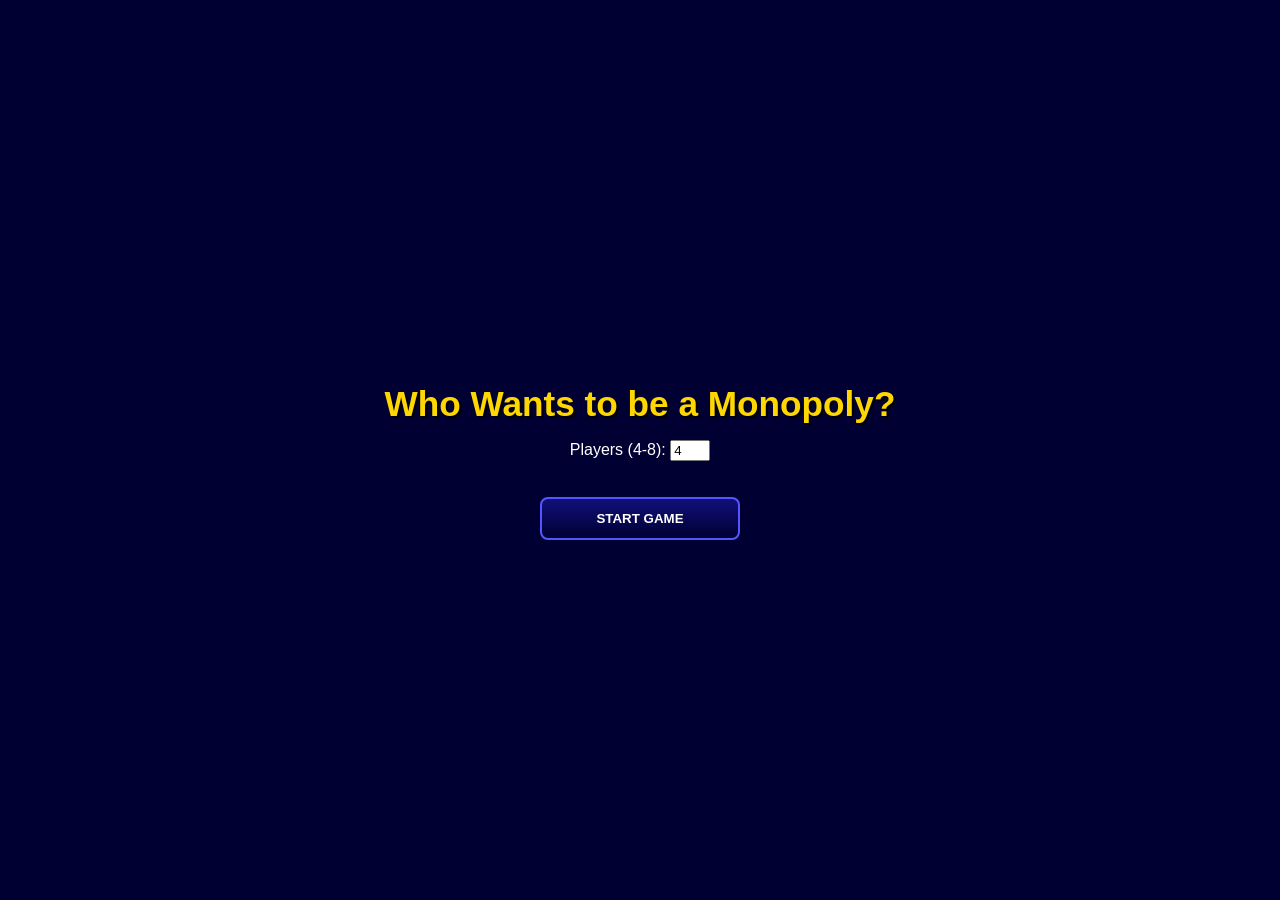
<file: index.html>
<!DOCTYPE html>
<html lang="en">
<head>
    <meta charset="UTF-8">
    <meta name="viewport" content="width=device-width, initial-scale=1.0">
    <title>Who Wants to be a Monopoly?</title>
    <style>
        :root {
            --bg-color: #000033;
            --gold: #ffd700;
            --blue-gradient: linear-gradient(to bottom, #10107a 0%, #000033 100%);
            --correct-green: #00ff00;
            --wrong-red: #ff0000;
            --border-style: 2px solid #5555ff;
        }

        body {
            background-color: var(--bg-color);
            color: white;
            font-family: 'Segoe UI', Arial, sans-serif;
            display: flex;
            justify-content: center;
            align-items: center;
            min-height: 100vh;
            margin: 0;
            overflow: hidden;
        }

        #game-container {
            width: 95%;
            max-width: 900px;
            text-align: center;
            padding: 20px;
        }

        h1 { color: var(--gold); text-shadow: 2px 2px #000; font-size: 2.2rem; margin-bottom: 5px; }

        /* Setup Screen */
        .player-name-row {
            display: flex;
            align-items: center;
            justify-content: space-between;
            margin-bottom: 10px;
            background: rgba(255,255,255,0.1);
            padding: 8px 15px;
            border-radius: 5px;
        }
        input[type="text"] { padding: 5px; border-radius: 4px; border: none; width: 60%; }

        /* District Grid */
        .district-grid {
            display: grid;
            grid-template-columns: repeat(auto-fit, minmax(130px, 1fr));
            gap: 12px;
            max-height: 50vh;
            overflow-y: auto;
            padding: 10px;
        }

        .btn {
            background: var(--blue-gradient);
            border: var(--border-style);
            color: white;
            padding: 12px 5px;
            cursor: pointer;
            border-radius: 8px;
            font-weight: bold;
            transition: 0.2s;
        }

        /* Area Colors */
        .btn.hk-island { background: linear-gradient(to bottom, #4b0082, #000033); border-color: #9370db; }
        .btn.kowloon { background: linear-gradient(to bottom, #800000, #000033); border-color: #ff4444; }
        .btn.new-territories { background: linear-gradient(to bottom, #004d00, #000033); border-color: #00ff00; }
        
        .btn:hover:not(:disabled) { border-color: white; transform: scale(1.03); }
        .btn:disabled { opacity: 0.3; cursor: not-allowed; }

        /* Active Player Selector */
        #player-selection-list { margin: 15px 0; display: flex; flex-wrap: wrap; justify-content: center; }
        .player-pick-btn {
            padding: 10px 20px;
            margin: 5px;
            border: 2px solid var(--gold);
            background: rgba(0,0,0,0.5);
            color: white;
            cursor: pointer;
            border-radius: 20px;
        }
        .player-pick-btn.selected { background: var(--gold); color: black; font-weight: bold; }

        /* Quiz UI */
        .question-box {
            border: var(--border-style);
            padding: 30px 15px;
            margin: 20px 0;
            border-radius: 50px / 25px;
            font-size: 1.3rem;
            background: rgba(0,0,0,0.6);
        }
        .answers-grid { display: grid; grid-template-columns: 1fr 1fr; gap: 15px; }
        .answer-btn {
            background: var(--blue-gradient);
            border: var(--border-style);
            color: white;
            padding: 15px;
            text-align: left;
            border-radius: 40px;
            cursor: pointer;
            font-size: 1rem;
        }
        .answer-btn:hover { background: orange; color: black; }

        /* Action Buttons */
        .utility-btn {
            background: #333;
            color: #ccc;
            border: 1px solid #555;
            padding: 8px 15px;
            cursor: pointer;
            border-radius: 5px;
            margin: 5px;
        }
        .utility-btn:hover { color: white; border-color: white; }
        .back-btn { background: #800000; color: white; border: 1px solid red; margin-bottom: 10px; }

        /* Owners info */
        .owner-tag { font-size: 0.7rem; color: var(--gold); margin-top: 4px; }
        #info-btn { position: fixed; bottom: 20px; right: 20px; padding: 15px; border-radius: 50%; background: var(--gold); border: none; cursor: pointer; font-weight: bold; z-index: 10; }

        /* Modals */
        #modal-overlay {
            position: fixed;
            top: 0; left: 0; width: 100%; height: 100%;
            background: rgba(0,0,0,0.9);
            display: none;
            justify-content: center;
            align-items: center;
            z-index: 1000;
        }
        .modal-content {
            background: var(--blue-gradient);
            border: 4px solid var(--gold);
            padding: 30px;
            border-radius: 20px;
            text-align: center;
            width: 80%;
            max-width: 450px;
        }
        .correct-text { color: var(--correct-green); font-size: 2rem; }
        .wrong-text { color: var(--wrong-red); font-size: 2rem; }
        .hidden { display: none; }
    </style>
</head>
<body>

<div id="game-container">
    <div id="setup-view">
        <h1>Who Wants to be a Monopoly?</h1>
        <p>Players (4-8): <input type="number" id="player-count" min="4" max="8" value="4" onchange="createInputs()"></p>
        <div id="name-inputs"></div>
        <button class="btn" onclick="startGame()" style="margin-top:20px; width: 200px;">START GAME</button>
    </div>

    <div id="district-view" class="hidden">
        <div id="active-player-selector">
            <p style="color: var(--gold); margin:0;">Who is answering now?</p>
            <div id="player-selection-list"></div>
        </div>
        <div class="district-grid" id="district-buttons"></div>
        
        <div style="margin-top: 20px;">
            <button class="utility-btn" onclick="undoLastAction()" id="undo-btn">Undo Last Turn</button>
            <button class="utility-btn" onclick="location.reload()">Reset Game</button>
        </div>
    </div>

    <div id="quiz-view" class="hidden">
        <button class="utility-btn back-btn" onclick="exitQuiz()">← Back to Map</button>
        <h2 id="quiz-header" style="color: var(--gold);"></h2>
        <div class="question-box" id="question-text"></div>
        <div class="answers-grid" id="answer-buttons"></div>
    </div>
</div>

<button id="info-btn" class="hidden" onclick="showScoreboard()">SCORE</button>

<div id="modal-overlay">
    <div class="modal-content">
        <h2 id="modal-title"></h2>
        <p id="modal-body" style="font-size: 1.2rem; line-height: 1.5;"></p>
        <button class="btn" style="width: 100%;" onclick="closeModal()">Next Turn</button>
    </div>
</div>

<script>
    const sheetUrl = 'https://docs.google.com/spreadsheets/d/e/2PACX-1vTC0Vh7S-4MaHssZu1WUvUI7pV1VgbWgrHo2K04KUAj_IfGc_6zYmLZ8650rmRJrLMKce88AUn4hbY2/pub?output=csv';
    
    let quizData = {};
    let answeredQuestions = {}; // Format: { "Wan Chai": [0, 2] }
    let districtOwners = {};   // Format: { "Wan Chai": "Player Name" }
    let players = [];
    let activeIdx = 0;
    let history = []; // Stack to store game states for Undo

    // Load Data
    async function loadData() {
        try {
            const res = await fetch(sheetUrl);
            const text = await res.text();
            const lines = text.split(/\r?\n/).filter(l => l.trim() !== '');
            for (let i = 1; i < lines.length; i++) {
                const cols = lines[i].split(/,(?=(?:(?:[^"]*"){2})*[^"]*$)/);
                if (cols.length >= 7) {
                    const dist = cols[0].replace(/"/g, "").trim();
                    if (!quizData[dist]) quizData[dist] = [];
                    quizData[dist].push({
                        q: cols[1].replace(/"/g, "").trim(),
                        a: [cols[2], cols[3], cols[4], cols[5]].map(s => s.replace(/"/g, "").trim()),
                        correct: parseInt(cols[6])
                    });
                }
            }
            createInputs();
        } catch(e) { console.error("CSV Load Error", e); }
    }

    function createInputs() {
        const count = document.getElementById('player-count').value;
        const container = document.getElementById('name-inputs');
        container.innerHTML = '';
        for(let i=1; i<=count; i++) {
            container.innerHTML += `<div class="player-name-row"><span>#${i}</span><input type="text" id="p${i}" value="Player ${i}"></div>`;
        }
    }

    function startGame() {
        const count = document.getElementById('player-count').value;
        players = [];
        for(let i=1; i<=count; i++) players.push(document.getElementById(`p${i}`).value);
        document.getElementById('setup-view').classList.add('hidden');
        document.getElementById('district-view').classList.remove('hidden');
        document.getElementById('info-btn').classList.remove('hidden');
        renderMain();
    }

    function renderMain() {
        // Player selector
        const pList = document.getElementById('player-selection-list');
        pList.innerHTML = '';
        players.forEach((name, i) => {
            const b = document.createElement('button');
            b.className = `player-pick-btn ${activeIdx === i ? 'selected' : ''}`;
            b.innerText = name;
            b.onclick = () => { activeIdx = i; renderMain(); };
            pList.appendChild(b);
        });

        // Districts
        const grid = document.getElementById('district-buttons');
        grid.innerHTML = '';
        const areas = {
            "hk-island": ["Central & Western", "Wan Chai", "Eastern", "Southern"],
            "kowloon": ["Yau Tsim Mong", "Sham Shui Po", "Kowloon City", "Wong Tai Sin", "Kwun Tong"],
            "new-territories": ["Kwai Tsing", "Tsuen Wan", "Tuen Mun", "Yuen Long", "North", "Tai Po", "Sha Tin", "Sai Kung", "Islands"]
        };

        Object.keys(quizData).forEach(d => {
            const avail = quizData[d].filter((_, i) => !(answeredQuestions[d] && answeredQuestions[d].includes(i)));
            const b = document.createElement('button');
            b.className = 'btn';
            
            if (areas["hk-island"].includes(d)) b.classList.add('hk-island');
            else if (areas["kowloon"].includes(d)) b.classList.add('kowloon');
            else b.classList.add('new-territories');

            b.innerHTML = `${d}<br><small>${avail.length} left</small>`;
            if (districtOwners[d]) b.innerHTML += `<div class="owner-tag">👑 ${districtOwners[d]}</div>`;
            
            b.disabled = avail.length === 0;
            b.onclick = () => startQuiz(d, avail);
            grid.appendChild(b);
        });

        // Show/Hide Undo button
        document.getElementById('undo-btn').style.display = history.length > 0 ? "inline-block" : "none";
    }

    function startQuiz(district, available) {
        // Pick a random question but DON'T record it as answered yet
        const qObj = available[Math.floor(Math.random() * available.length)];
        const qIdx = quizData[district].indexOf(qObj);

        document.getElementById('district-view').classList.add('hidden');
        document.getElementById('quiz-view').classList.remove('hidden');
        document.getElementById('quiz-header').innerText = `${players[activeIdx]} is challenging ${district}`;
        document.getElementById('question-text').innerText = qObj.q;

        const container = document.getElementById('answer-buttons');
        container.innerHTML = '';

        // --- UPDATED SECTION: ADDING LETTERS ---
        const letters = ['A', 'B', 'C', 'D']; 
        qObj.a.forEach((ans, i) => {
            const b = document.createElement('button');
            b.className = 'answer-btn';
            // Combine the letter with the answer text
            b.innerText = `${letters[i]}. ${ans}`; 
            b.onclick = () => check(district, qIdx, i, qObj.correct);
            container.appendChild(b);
        });
        // ---------------------------------------
    }

    function exitQuiz() {
        document.getElementById('quiz-view').classList.add('hidden');
        document.getElementById('district-view').classList.remove('hidden');
        renderMain();
    }

    function check(district, qIdx, selected, correct) {
        const qObj = quizData[district][qIdx];
        const activePlayer = players[activeIdx];
        const isCorrect = selected === correct;

        // Save state to history before changing anything
        history.push({
            district: district,
            qIdx: qIdx,
            previousOwner: districtOwners[district] || null,
            wasCorrect: isCorrect,
            playerWhoActed: activePlayer
        });

        const title = document.getElementById('modal-title');
        const body = document.getElementById('modal-body');

        if (isCorrect) {
            const prev = districtOwners[district];
            districtOwners[district] = activePlayer;
            title.innerText = "CORRECT! 🎉";
            title.className = "correct-text";
            body.innerText = prev && prev !== activePlayer 
                ? `${activePlayer} has stolen ${district} from ${prev}!` 
                : `${activePlayer} now controls ${district}!`;
        } else {
            title.innerText = "WRONG ❌";
            title.className = "wrong-text";
            body.innerHTML = `The correct answer was:<br><strong style="color:var(--gold); font-size:1.4rem;">${qObj.a[correct]}</strong>`;
        }

        // Now officially mark it as answered
        if (!answeredQuestions[district]) answeredQuestions[district] = [];
        answeredQuestions[district].push(qIdx);
        
        document.getElementById('modal-overlay').style.display = 'flex';
    }

    function undoLastAction() {
        if (history.length === 0) return;
        
        const lastAction = history.pop();
        
        // 1. Restore the question to the pool
        const qArr = answeredQuestions[lastAction.district];
        const index = qArr.indexOf(lastAction.qIdx);
        if (index > -1) qArr.splice(index, 1);

        // 2. Restore the ownership
        if (lastAction.previousOwner) {
            districtOwners[lastAction.district] = lastAction.previousOwner;
        } else {
            delete districtOwners[lastAction.district];
        }

        alert(`Undone: ${lastAction.playerWhoActed}'s turn at ${lastAction.district} reverted.`);
        renderMain();
    }

    function closeModal() {
        document.getElementById('modal-overlay').style.display = 'none';
        document.getElementById('quiz-view').classList.add('hidden');
        document.getElementById('district-view').classList.remove('hidden');
        renderMain();
    }

    function showScoreboard() {
        const scores = {};
        players.forEach(p => scores[p] = 0);
        Object.values(districtOwners).forEach(owner => scores[owner]++);

        const title = document.getElementById('modal-title');
        const body = document.getElementById('modal-body');
        title.innerText = "Scoreboard";
        title.className = "";
        
        let html = "<div style='text-align:left;'>";
        players.forEach(p => {
            html += `<p><strong>${p}:</strong> ${scores[p]} Districts</p>`;
        });
        html += "</div>";
        body.innerHTML = html;
        document.getElementById('modal-overlay').style.display = 'flex';
    }

    loadData();
</script>
</body>
</html>
</file>
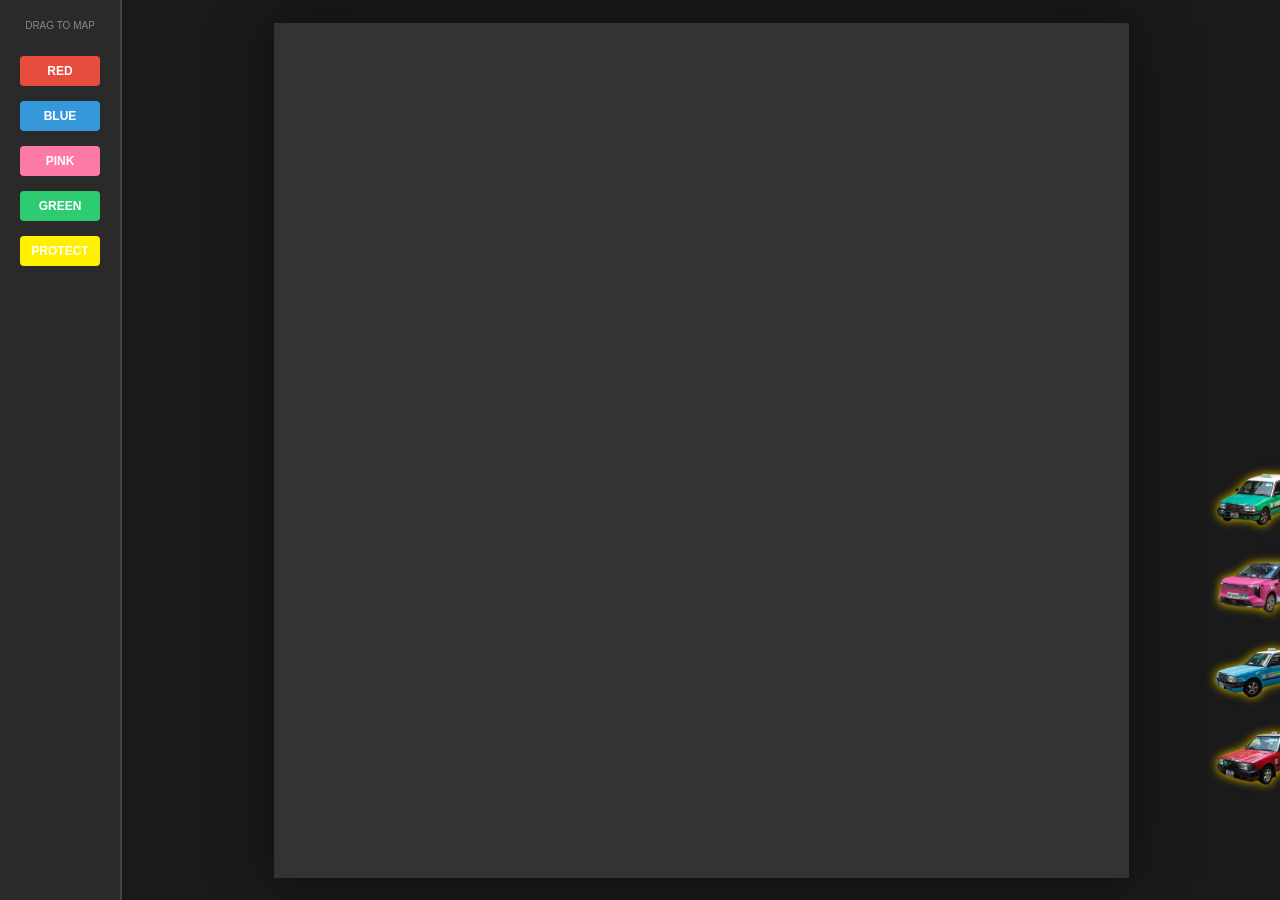
<file: map.html>
<!DOCTYPE html>
<html lang="en">
<head>
    <meta charset="UTF-8">
    <meta name="viewport" content="width=device-width, initial-scale=1.0">
    <title>Who Wants to be a Monopoly?</title>
    <style>
        :root {
            --bg-color: #1a1a1a;
            --sidebar-width: 120px;
        }

        body { 
            margin: 0; 
            display: flex; 
            height: 100vh; 
            background: var(--bg-color); 
            font-family: 'Segoe UI', Tahoma, Geneva, Verdana, sans-serif;
            overflow: hidden;
        }

        /* Sidebar for Spawning Labels */
        #sidebar {
            width: var(--sidebar-width);
            background: #2a2a2a;
            display: flex;
            flex-direction: column;
            align-items: center;
            padding-top: 20px;
            gap: 15px;
            border-right: 2px solid #444;
            z-index: 100;
        }

        .spawn-item {
            width: 80px;
            padding: 8px 0;
            text-align: center;
            border-radius: 4px;
            cursor: grab;
            font-weight: bold;
            color: white;
            user-select: none;
            text-transform: uppercase;
            font-size: 12px;
        }

        /* The Map Area */
        #viewport {
            flex-grow: 1;
            display: flex;
            justify-content: center;
            align-items: center;
            position: relative;
        }

        #map {
            position: relative;
            /* Keeps the map a square based on the smaller screen dimension */
            width: 95vmin;
            height: 95vmin;
            background-image: url('https://drive.google.com/thumbnail?id=1Fp6188TEwBXssnmwYVCFMhfDN9z2dZZE&sz=s2000'); 
            background-size: contain;
            background-repeat: no-repeat;
            background-position: center;
            box-shadow: 0 0 50px rgba(0,0,0,0.5);
            background-color: #333;
        }

        /* Character Styling */
        .character {
            position: absolute;
            width: 100px;
            height: 100px;
            cursor: move;
            z-index: 20;
            /* Outline for transparent PNGs */
            filter: drop-shadow(0 0 5px gold) drop-shadow(0 0 2px black);
            background-size: contain;
            background-repeat: no-repeat;
            background-position: center;
        }

        /* Draggable Text Labels */
        .map-label {
            position: absolute;
            padding: 4px 10px;
            border-radius: 4px;
            cursor: move;
            color: white;
            font-weight: bold;
            font-size: 14px;
            user-select: none;
            box-shadow: 2px 2px 5px rgba(0,0,0,0.3);
            z-index: 30;
            border: 1px solid rgba(255,255,255,0.3);
        }

        .map-label:hover::after {
            content: '✖';
            position: absolute;
            top: -10px;
            right: -10px;
            background: black;
            color: red;
            border-radius: 50%;
            width: 18px;
            height: 18px;
            text-align: center;
            font-size: 12px;
            cursor: pointer;
        }

        /* Colors */
        .red { background: #e74c3c; }
        .blue { background: #3498db; }
        .pink { background: #fd79a8; }
        .green { background: #2ecc71; }
        .protect { background: #fff000; }
    </style>
</head>
<body>

<div id="sidebar">
    <div style="color: #888; font-size: 10px; margin-bottom: 10px;">DRAG TO MAP</div>
    <div class="spawn-item red" data-color="red">RED</div>
    <div class="spawn-item blue" data-color="blue">BLUE</div>
    <div class="spawn-item pink" data-color="pink">PINK</div>
    <div class="spawn-item green" data-color="green">GREEN</div>
    <div class="spawn-item protect" data-color="protect">PROTECT</div>
</div>

<div id="viewport">
    <div id="map">
        <div class="character" style="top: 80%; left: 110%; background-image: url('assets/red_taxi.png');"></div>
        <div class="character" style="top: 70%; left: 110%; background-image: url('assets/blue_taxi.png');"></div>
        <div class="character" style="top: 60%; left: 110%; background-image: url('assets/pink_taxi.png');"></div>
        <div class="character" style="top: 50%; left: 110%; background-image: url('assets/green_taxi.png');"></div>
    </div>
</div>

<script>
    let activeElement = null;
    let offsetX = 0;
    let offsetY = 0;

    const map = document.getElementById('map');

    // Handle Mousedown for any draggable item
    document.addEventListener('mousedown', (e) => {
        // 1. Check if we are spawning a new label from sidebar
        if (e.target.classList.contains('spawn-item')) {
            const color = e.target.getAttribute('data-color');
            createNewLabel(color, e.clientX, e.clientY);
        }

        // 2. Check if we are clicking a delete button
        if (e.target.classList.contains('map-label') && e.offsetX > e.target.offsetWidth - 15 && e.offsetY < 15) {
             e.target.remove();
             return;
        }

        // 3. Handle picking up items on the map
        if (e.target.classList.contains('character') || e.target.classList.contains('map-label')) {
            activeElement = e.target;
            const rect = activeElement.getBoundingClientRect();
            offsetX = e.clientX - rect.left;
            offsetY = e.clientY - rect.top;
            activeElement.style.zIndex = 1000; // Bring to front while dragging
        }
    });

    // Handle Movement
    document.addEventListener('mousemove', (e) => {
        if (!activeElement) return;

        const mapRect = map.getBoundingClientRect();
        
        // Calculate position relative to the map container
        let x = e.clientX - mapRect.left - offsetX;
        let y = e.clientY - mapRect.top - offsetY;

        activeElement.style.left = x + 'px';
        activeElement.style.top = y + 'px';
    });

    // Handle Drop
    document.addEventListener('mouseup', () => {
        if (activeElement) {
            activeElement.style.zIndex = activeElement.classList.contains('character') ? 20 : 30;
            activeElement = null;
        }
    });

    function createNewLabel(color, startX, startY) {
        const label = document.createElement('div');
        label.className = `map-label ${color}`;
        label.innerText = color.toUpperCase();
        
        const mapRect = map.getBoundingClientRect();
        label.style.left = (startX - mapRect.left - 40) + 'px';
        label.style.top = (startY - mapRect.top - 15) + 'px';
        
        map.appendChild(label);
        activeElement = label; // Immediately start dragging the new label
        offsetX = 40;
        offsetY = 15;
    }
</script>

</body>
</html>
</file>
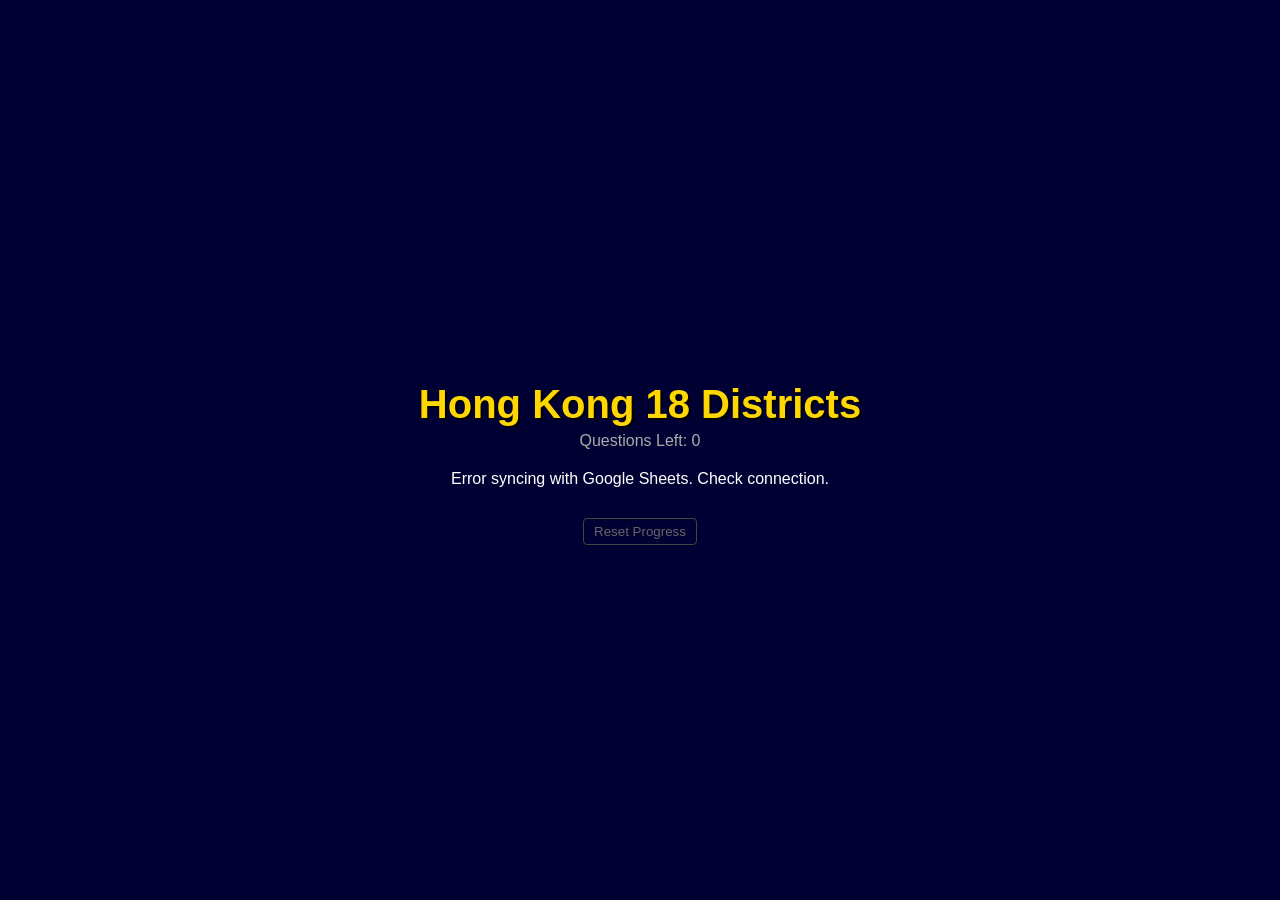
<file: question.html>
<!DOCTYPE html>
<html lang="en">
<head>
    <meta charset="UTF-8">
    <meta name="viewport" content="width=device-width, initial-scale=1.0">
    <title>Hong Kong 18 Districts: Millionaire Quiz</title>
    <link rel="stylesheet" href="style.css">
</head>
<body>

<div id="game-container">
    <div id="district-view">
        <h1>Hong Kong 18 Districts</h1>
        <div class="stats-text">Questions Left: <span id="total-count">0</span></div>
        <div id="loading">Syncing with Google Sheets...</div>
        <div class="district-grid" id="district-buttons"></div>
        <button id="reset-btn" onclick="resetProgress()">Reset Progress</button>
    </div>

    <div id="quiz-view" class="hidden">
        <h2 id="current-district-name" style="color: var(--gold);"></h2>
        <div class="question-box" id="question-text"></div>
        <div class="answers-grid" id="answer-buttons"></div>
    </div>
</div>

<div id="modal-overlay">
    <div class="modal-content">
        <h2 id="modal-title"></h2>
        <p id="modal-body"></p>
        <button class="btn" style="width: 100%;" onclick="closeModal()">Continue</button>
    </div>
</div>

<script>
    let quizData = {};
    let answeredQuestions = JSON.parse(localStorage.getItem('hk_quiz_data')) || {};
    
    // YOUR GOOGLE SHEETS CSV LINK
    const sheetUrl = 'https://docs.google.com/spreadsheets/d/e/2PACX-1vTC0Vh7S-4MaHssZu1WUvUI7pV1VgbWgrHo2K04KUAj_IfGc_6zYmLZ8650rmRJrLMKce88AUn4hbY2/pub?output=csv';

    async function loadQuestions() {
        try {
            const response = await fetch(sheetUrl);
            const data = await response.text();
            parseCSV(data);
            document.getElementById('loading').style.display = 'none';
            init();
        } catch (error) {
            console.error(error);
            document.getElementById('loading').innerText = "Error syncing with Google Sheets. Check connection.";
        }
    }

    function parseCSV(text) {
        // Splitting by lines while handling potential quoted commas in CSV
        const lines = text.split(/\r?\n/).filter(line => line.trim() !== '');
        
        // Skip header row
        for (let i = 1; i < lines.length; i++) {
            // Regex to handle CSV columns even if they contain commas inside quotes
            const cols = lines[i].split(/,(?=(?:(?:[^"]*"){2})*[^"]*$)/);
            
            if (cols.length >= 7) {
                const district = cols[0].replace(/"/g, "").trim();
                const q = cols[1].replace(/"/g, "").trim();
                const a1 = cols[2].replace(/"/g, "").trim();
                const a2 = cols[3].replace(/"/g, "").trim();
                const a3 = cols[4].replace(/"/g, "").trim();
                const a4 = cols[5].replace(/"/g, "").trim();
                const correct = parseInt(cols[6].replace(/"/g, ""));

                if (!quizData[district]) quizData[district] = [];
                quizData[district].push({
                    q: q,
                    a: [a1, a2, a3, a4],
                    correct: correct
                });
            }
        }
    }

    function init() {
        const grid = document.getElementById('district-buttons');
        grid.innerHTML = '';
        let count = 0;

        const areas = {
            "HK-Island": ["Central & Western", "Wan Chai", "Eastern", "Southern"],
            "Kowloon": ["Yau Tsim Mong", "Sham Shui Po", "Kowloon City", "Wong Tai Sin", "Kwun Tong"],
            "New-Territories": ["Kwai Tsing", "Tsuen Wan", "Tuen Mun", "Yuen Long", "North", "Tai Po", "Sha Tin", "Sai Kung", "Islands"]
        };

        Object.keys(quizData).forEach(d => {
            const avail = quizData[d].filter((_, i) => !(answeredQuestions[d] && answeredQuestions[d].includes(i)));
            const btn = document.createElement('button');
            
            btn.classList.add('btn');

            if (areas["HK-Island"].includes(d)) {
                btn.classList.add('hk-island');
            } else if (areas["Kowloon"].includes(d)) {
                btn.classList.add('kowloon');
            } else if (areas["New-Territories"].includes(d)) {
                btn.classList.add('new-territories');
            }

            btn.innerHTML = `${d}<br><small>${avail.length} left</small>`;
            btn.disabled = avail.length === 0;
            
            if (!btn.disabled) btn.onclick = () => showQuestion(d, avail);
            
            grid.appendChild(btn);
            count += avail.length;
        });
        document.getElementById('total-count').innerText = count;
    }

    function showQuestion(district, available) {
        const qObj = available[Math.floor(Math.random() * available.length)];
        const qIdx = quizData[district].indexOf(qObj);

        document.getElementById('district-view').classList.add('hidden');
        document.getElementById('quiz-view').classList.remove('hidden');
        document.getElementById('current-district-name').innerText = district;
        document.getElementById('question-text').innerText = qObj.q;

        const container = document.getElementById('answer-buttons');
        container.innerHTML = '';
        qObj.a.forEach((ans, i) => {
            const b = document.createElement('button');
            b.className = 'answer-btn';
            b.innerText = ans;
            b.onclick = () => checkAnswer(district, qIdx, i, qObj.correct);
            container.appendChild(b);
        });
    }

    function checkAnswer(district, qIdx, selected, correct) {
        const title = document.getElementById('modal-title');
        const body = document.getElementById('modal-body');
        const isCorrect = selected === correct;

        if (isCorrect) {
            title.innerText = "CORRECT!";
            title.className = "correct-text";
            body.innerText = "Excellent! You know your districts.";
        } else {
            title.innerText = "WRONG";
            title.className = "wrong-text";
            body.innerHTML = `The correct answer was:<br><strong>${quizData[district][qIdx].a[correct]}</strong>`;
        }

        if (!answeredQuestions[district]) answeredQuestions[district] = [];
        answeredQuestions[district].push(qIdx);
        localStorage.setItem('hk_quiz_data', JSON.stringify(answeredQuestions));

        document.getElementById('modal-overlay').style.display = 'flex';
    }

    function closeModal() {
        document.getElementById('modal-overlay').style.display = 'none';
        document.getElementById('quiz-view').classList.add('hidden');
        document.getElementById('district-view').classList.remove('hidden');
        init();
    }

    function resetProgress() {
        if(confirm("Wipe all progress?")) {
            localStorage.removeItem('hk_quiz_data');
            answeredQuestions = {};
            init();
        }
    }

    loadQuestions();
</script>
</body>
</html>
</file>
<file: style.css>
:root {
    --bg-color: #000033;
    --gold: #ffd700;
    --blue-gradient: linear-gradient(to bottom, #10107a 0%, #000033 100%);
    --correct-green: #00ff00;
    --wrong-red: #ff0000;
    --border-style: 2px solid #5555ff;
}

body {
    background-color: var(--bg-color);
    color: white;
    font-family: 'Segoe UI', Arial, sans-serif;
    display: flex;
    justify-content: center;
    align-items: center;
    min-height: 100vh;
    margin: 0;
    overflow: hidden;
}

#game-container {
    width: 95%;
    max-width: 900px;
    text-align: center;
    padding: 20px;
}

h1 { color: var(--gold); text-shadow: 2px 2px #000; font-size: 2.5rem; margin-bottom: 5px; }
.stats-text { font-size: 1rem; color: #aaa; margin-bottom: 20px; }

.district-grid {
    display: grid;
    grid-template-columns: repeat(auto-fit, minmax(130px, 1fr));
    gap: 12px;
}

.btn {
    background: var(--blue-gradient);
    border: var(--border-style);
    color: white;
    padding: 15px 5px;
    cursor: pointer;
    border-radius: 8px;
    font-weight: bold;
    transition: 0.2s;
}

.btn.hk-island {
    background: linear-gradient(to bottom, #4b0082 0%, #000033 100%);
    border-color: #9370db;
}

.btn.kowloon {
    background: linear-gradient(to bottom, #800000 0%, #000033 100%);
    border-color: #ff4444;
}

.btn.new-territories {
    background: linear-gradient(to bottom, #004d00 0%, #000033 100%);
    border-color: #00ff00;
}

.btn.hk-island:hover:not(:disabled) { border-color: white; box-shadow: 0 0 10px #9370db; }
.btn.kowloon:hover:not(:disabled) { border-color: white; box-shadow: 0 0 10px #ff4444; }
.btn.new-territories:hover:not(:disabled) { border-color: white; box-shadow: 0 0 10px #00ff00; }

.btn:hover:not(:disabled) { border-color: var(--gold); transform: scale(1.05); }
.btn:disabled { opacity: 0.3; cursor: not-allowed; }

.question-box {
    border: var(--border-style);
    padding: 40px 20px;
    margin: 30px 0;
    border-radius: 100px / 50px;
    font-size: 1.4rem;
    background: rgba(0,0,0,0.6);
}

.answers-grid {
    display: grid;
    grid-template-columns: 1fr 1fr;
    gap: 15px;
}

.answer-btn {
    background: var(--blue-gradient);
    border: var(--border-style);
    color: white;
    padding: 18px;
    text-align: left;
    border-radius: 40px;
    cursor: pointer;
    font-size: 1.1rem;
    display: flex;
    align-items: center;
}

.answer-btn::first-letter {
    color: var(--gold);
    font-weight: bold;
}

.answer-btn::before { content: "◆"; color: var(--gold); margin-right: 15px; }
.answer-btn:hover { background: orange; color: black; }

#modal-overlay {
    position: fixed;
    top: 0; left: 0; width: 100%; height: 100%;
    background: rgba(0,0,0,0.85);
    display: none;
    justify-content: center;
    align-items: center;
    z-index: 1000;
}

.modal-content {
    background: var(--blue-gradient);
    border: 4px solid var(--gold);
    padding: 40px;
    border-radius: 20px;
    text-align: center;
    max-width: 400px;
    width: 80%;
    box-shadow: 0 0 30px rgba(255, 215, 0, 0.4);
}

.modal-content h2 { font-size: 2.5rem; margin-top: 0; }
.modal-content p { font-size: 1.2rem; margin: 20px 0; }
.correct-text { color: var(--correct-green); }
.wrong-text { color: var(--wrong-red); }
.hidden { display: none; }
#reset-btn { margin-top: 30px; background: none; border: 1px solid #444; color: #666; cursor: pointer; padding: 5px 10px; border-radius: 4px; }

/* Player Selection Screen */
#player-setup {
    background: var(--blue-gradient);
    border: 4px solid var(--gold);
    padding: 30px;
    border-radius: 20px;
    max-width: 400px;
    margin: auto;
}

#player-setup input {
    padding: 10px;
    font-size: 1.2rem;
    width: 60px;
    text-align: center;
    border-radius: 5px;
    border: none;
}

/* Owner Indicators on District Buttons */
.owner-tag {
    font-size: 0.75rem;
    color: #fff;
    background: rgba(0,0,0,0.5);
    padding: 2px 8px;
    border-radius: 10px;
    margin-top: 5px;
    border: 1px solid var(--gold);
}

/* Ownership Info Button */
#info-btn {
    position: fixed;
    bottom: 20px;
    right: 20px;
    width: 60px;
    height: 60px;
    border-radius: 50%;
    background: var(--gold);
    color: black;
    font-weight: bold;
    cursor: pointer;
    border: 2px solid white;
    box-shadow: 0 0 10px rgba(0,0,0,0.5);
    z-index: 999;
}

/* Player Name Inputs */
.player-name-row {
    display: flex;
    align-items: center;
    justify-content: space-between;
    margin-bottom: 10px;
    background: rgba(0,0,0,0.3);
    padding: 5px 15px;
    border-radius: 5px;
}
.player-name-row input {
    width: 200px !important;
    text-align: left !important;
    font-size: 1rem !important;
}

/* Active Player Selection on Main Screen */
#active-player-selector {
    background: rgba(255, 215, 0, 0.1);
    border: 2px solid var(--gold);
    padding: 15px;
    border-radius: 10px;
    margin-bottom: 20px;
}
.player-pick-btn {
    padding: 8px 15px;
    margin: 5px;
    border: 1px solid var(--gold);
    background: transparent;
    color: white;
    cursor: pointer;
    border-radius: 5px;
}
.player-pick-btn.selected {
    background: var(--gold);
    color: black;
    font-weight: bold;
}
</file>
